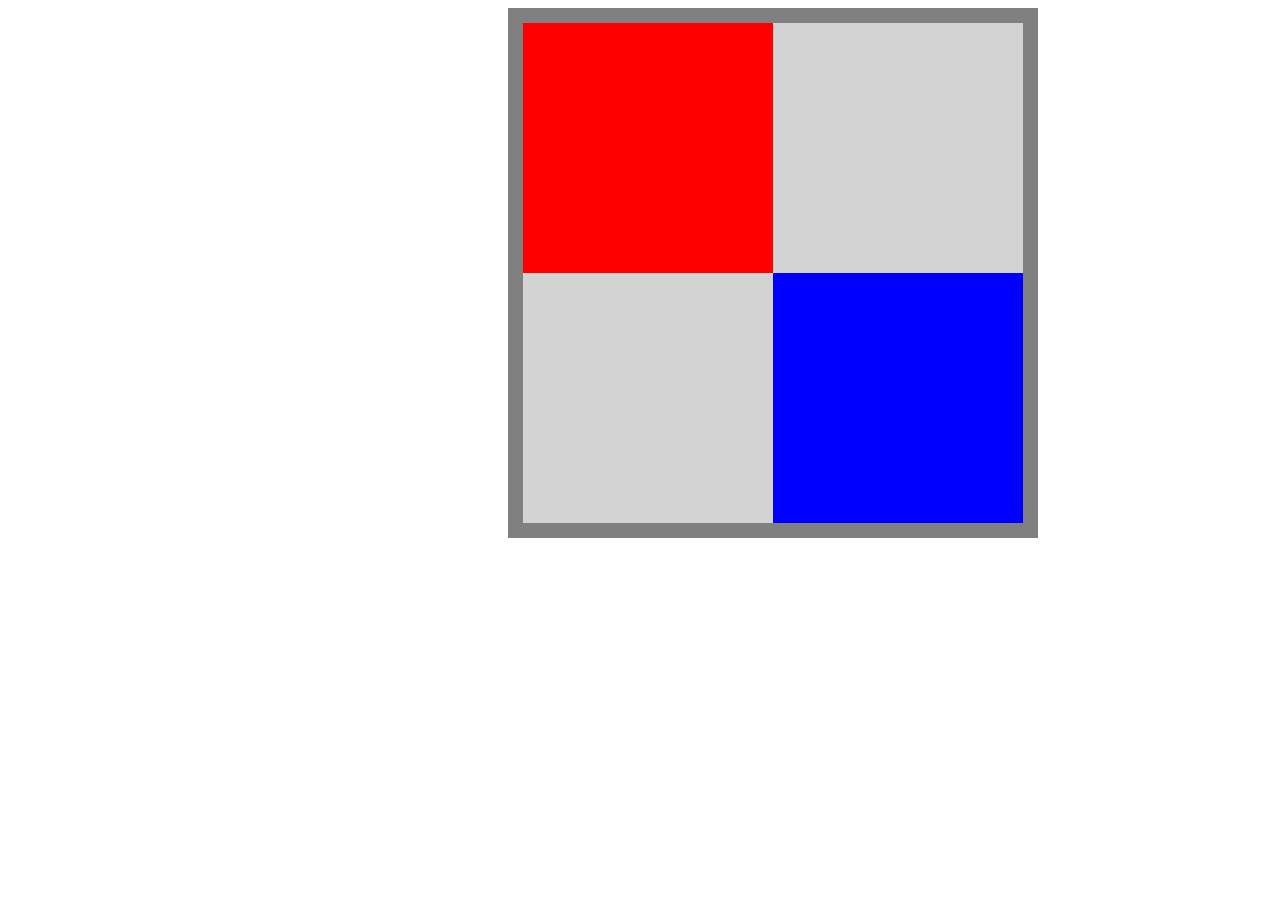
<file: Zadatak_02/index.html>
<!DOCTYPE html>
<html lang="en">

<head>
    <meta charset="UTF-8">
    <meta name="viewport" content="width=device-width, initial-scale=1.0">
    <meta http-equiv="X-UA-Compatible" content="ie=edge">
    <title>CSS Box Model</title>
    <link rel="stylesheet" href="style.css">
</head>

<body>

    <div class="box">
        <div class="half1"></div>
        <div class="half2"></div>
    </div>

</body>

</html>
</file>
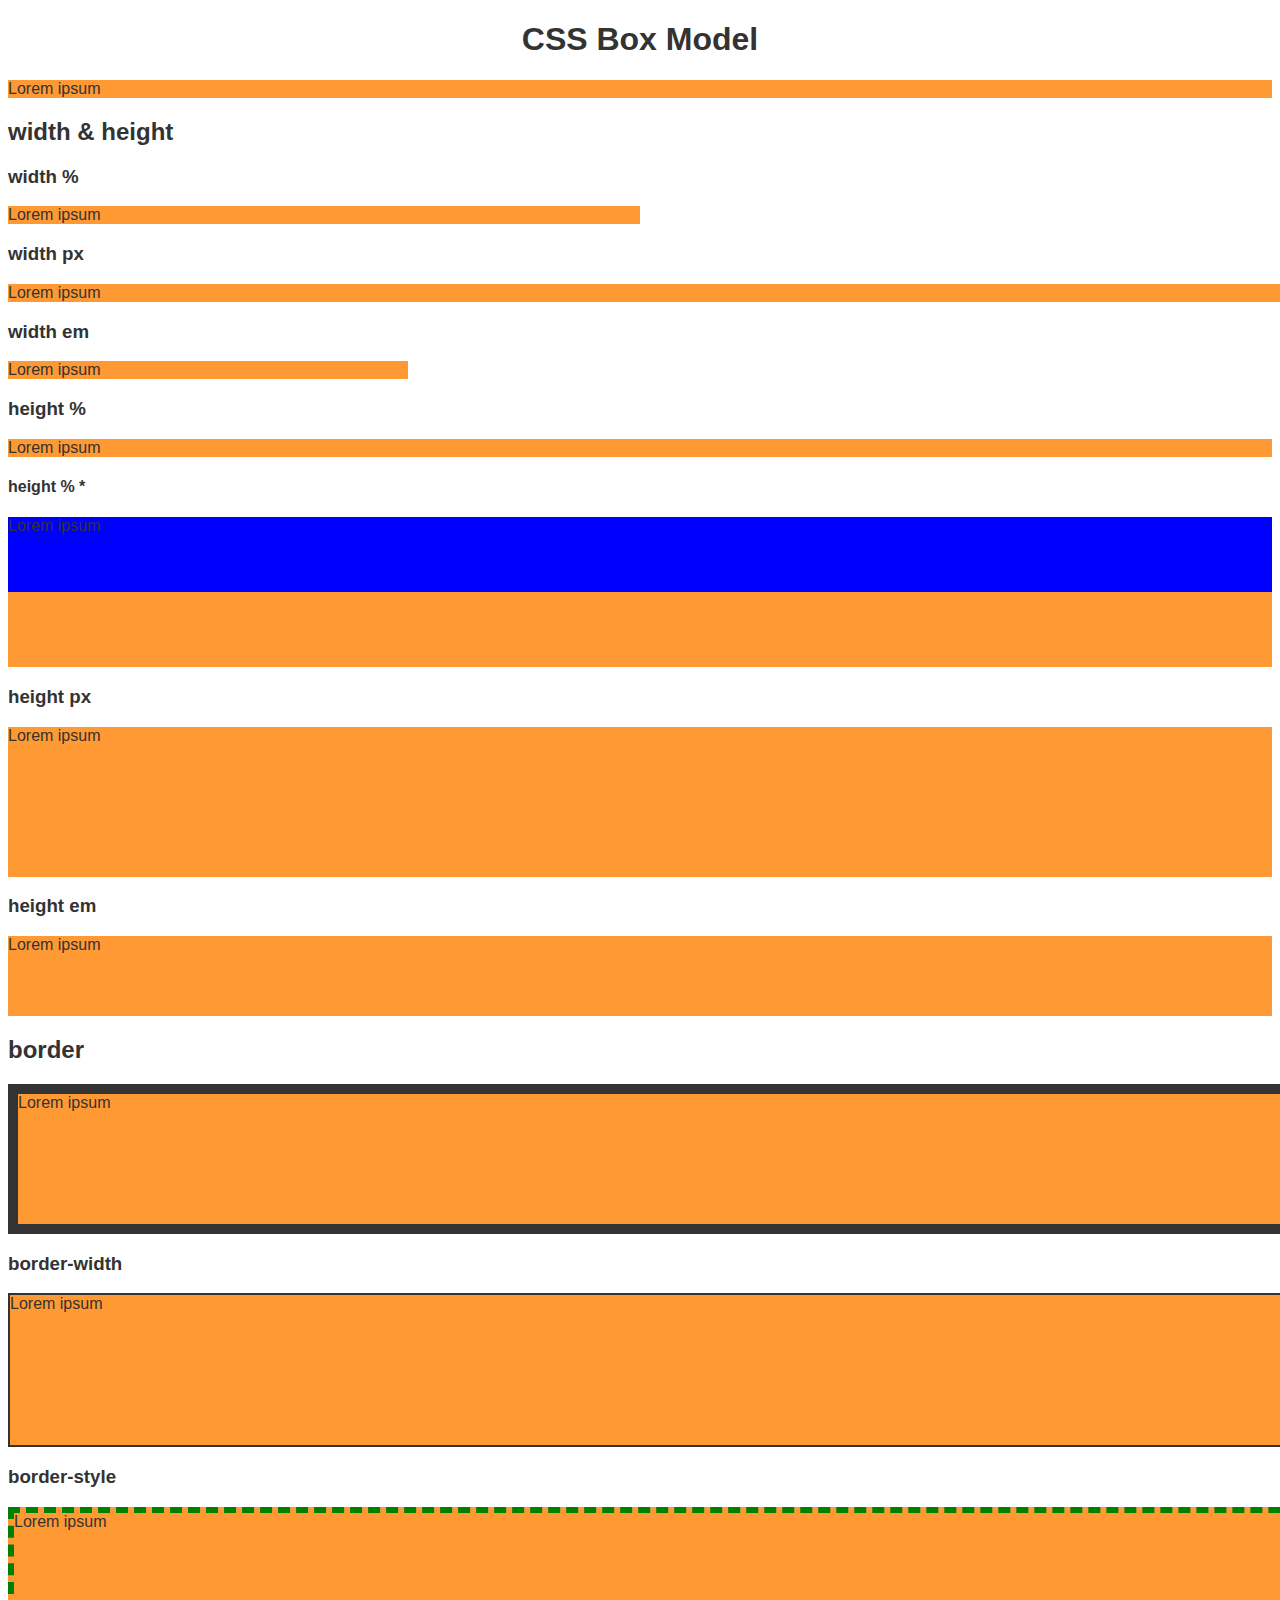
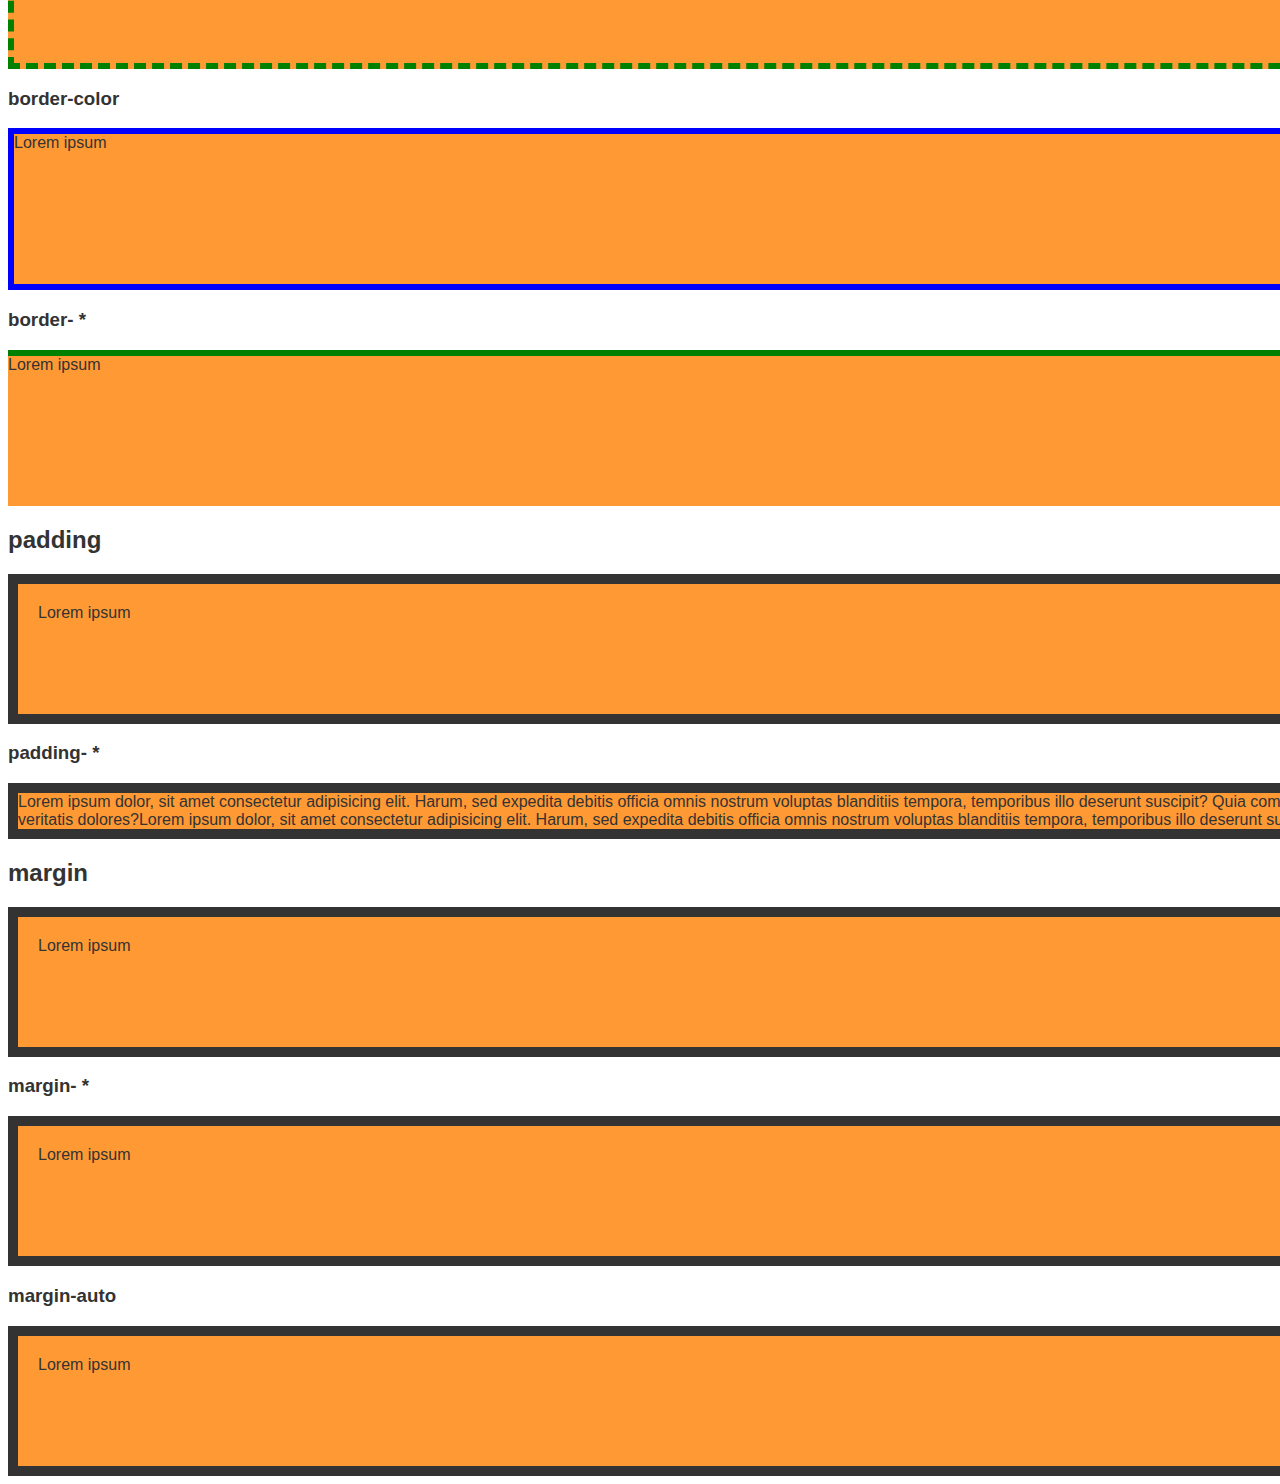
<file: 06_box_model/primjer_01/index.html>
<!DOCTYPE html>
<html lang="en">
    <head>
        <meta charset="UTF-8" />
        <meta name="viewport" content="width=device-width, initial-scale=1.0" />
        <meta http-equiv="X-UA-Compatible" content="ie=edge" />
        <title>CSS Box Model</title>
        <link rel="stylesheet" href="style.css" />
    </head>
    <body>
        <h1>CSS Box Model</h1>

        <div>Lorem ipsum</div>
        <h2>width & height</h2>
        <h3>width %</h3>
        <div class="width1">Lorem ipsum</div>
        <h3>width px</h3>
        <div class="width2">Lorem ipsum</div>
        <h3>width em</h3>
        <div class="width3">Lorem ipsum</div>
        <h3>height %</h3>
        <div class="heigh1">Lorem ipsum</div>
        <h4>height % *</h4>
        <div class="height2">
            <div class="height1 blue">Lorem ipsum</div>
        </div>
        <h3>height px</h3>
        <div class="height2">Lorem ipsum</div>
        <h3>height em</h3>
        <div class="height3">Lorem ipsum</div>

        <h2>border</h2>
        <div class="border width2 height2">Lorem ipsum</div>
        <h3>border-width</h3>
        <div class="border-width width2 height2">Lorem ipsum</div>
        <h3>border-style</h3>
        <div class="border-style width2 height2">Lorem ipsum</div>
        <h3>border-color</h3>
        <div class="border-color width2 height2">Lorem ipsum</div>
        <h3>border- *</h3>
        <div class="border2 width2 height2">Lorem ipsum</div>

        <h2>padding</h2>
        <div class="padding border width2 height2">Lorem ipsum</div>
        <h3>padding- *</h3>
        <div class="padding2 border width2">
            Lorem ipsum dolor, sit amet consectetur adipisicing elit. Harum, sed
            expedita debitis officia omnis nostrum voluptas blanditiis tempora,
            temporibus illo deserunt suscipit? Quia commodi laudantium iste ut
            eaque veritatis dolores?Lorem ipsum dolor, sit amet consectetur
            adipisicing elit. Harum, sed expedita debitis officia omnis nostrum
            voluptas blanditiis tempora, temporibus illo deserunt suscipit? Quia
            commodi laudantium iste ut eaque veritatis dolores?Lorem ipsum
            dolor, sit amet consectetur adipisicing elit. Harum, sed expedita
            debitis officia omnis nostrum voluptas blanditiis tempora,
            temporibus illo deserunt suscipit? Quia commodi laudantium iste ut
            eaque veritatis dolores?Lorem ipsum dolor, sit amet consectetur
            adipisicing elit. Harum, sed expedita debitis officia omnis nostrum
            voluptas blanditiis tempora, temporibus illo deserunt suscipit? Quia
            commodi laudantium iste ut eaque veritatis dolores?Lorem ipsum
            dolor, sit amet consectetur adipisicing elit. Harum, sed expedita
            debitis officia omnis nostrum voluptas blanditiis tempora,
            temporibus illo deserunt suscipit? Quia commodi laudantium iste ut
            eaque veritatis dolores?Lorem ipsum dolor, sit amet consectetur
            adipisicing elit. Harum, sed expedita debitis officia omnis nostrum
            voluptas blanditiis tempora, temporibus illo deserunt suscipit? Quia
            commodi laudantium iste ut eaque veritatis dolores?
        </div>

        <h2>margin</h2>
        <div class="margin padding border width2 height2">Lorem ipsum</div>
        <h3>margin- *</h3>
        <div class="margin2 padding border width2 height2">Lorem ipsum</div>
        <h3>margin-auto</h3>
        <div class="margin-auto padding border width2 height2">Lorem ipsum</div>
    </body>
</file>
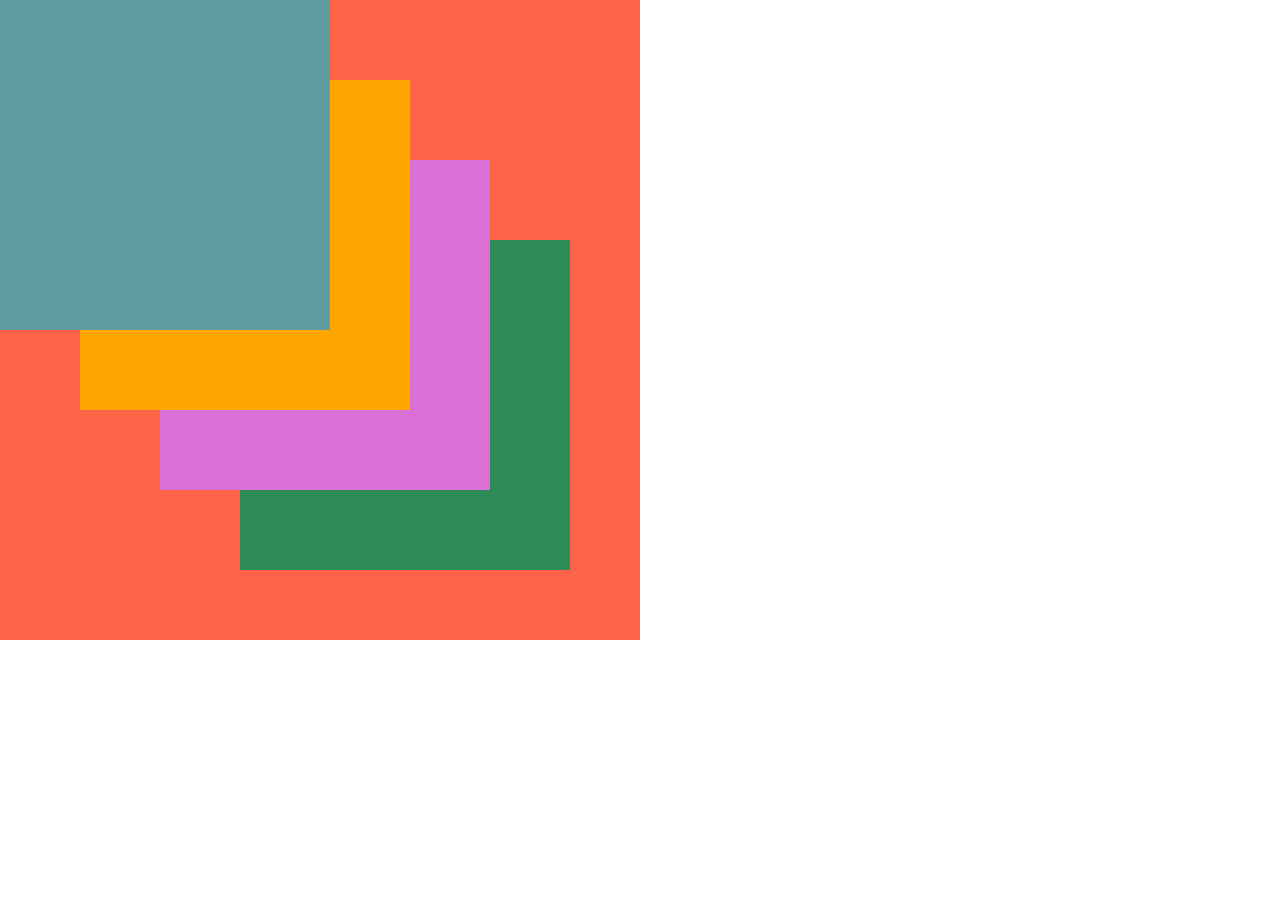
<file: 06_box_model/zadatak_box_model/index.html>
<!DOCTYPE html>
<html lang="en">
<head>
    <meta charset="UTF-8">
    <meta name="viewport" content="width=device-width, initial-scale=1.0">
    <title>Document</title>
    <link rel="stylesheet" href="style.css">
</head>

<body>

    <div class="box1"></div>

    <div class="box2"></div>

    <div class="box3"></div>

    <div class="box4"></div>

    <div class="box5"></div>
    
</body>
</html>
</file>
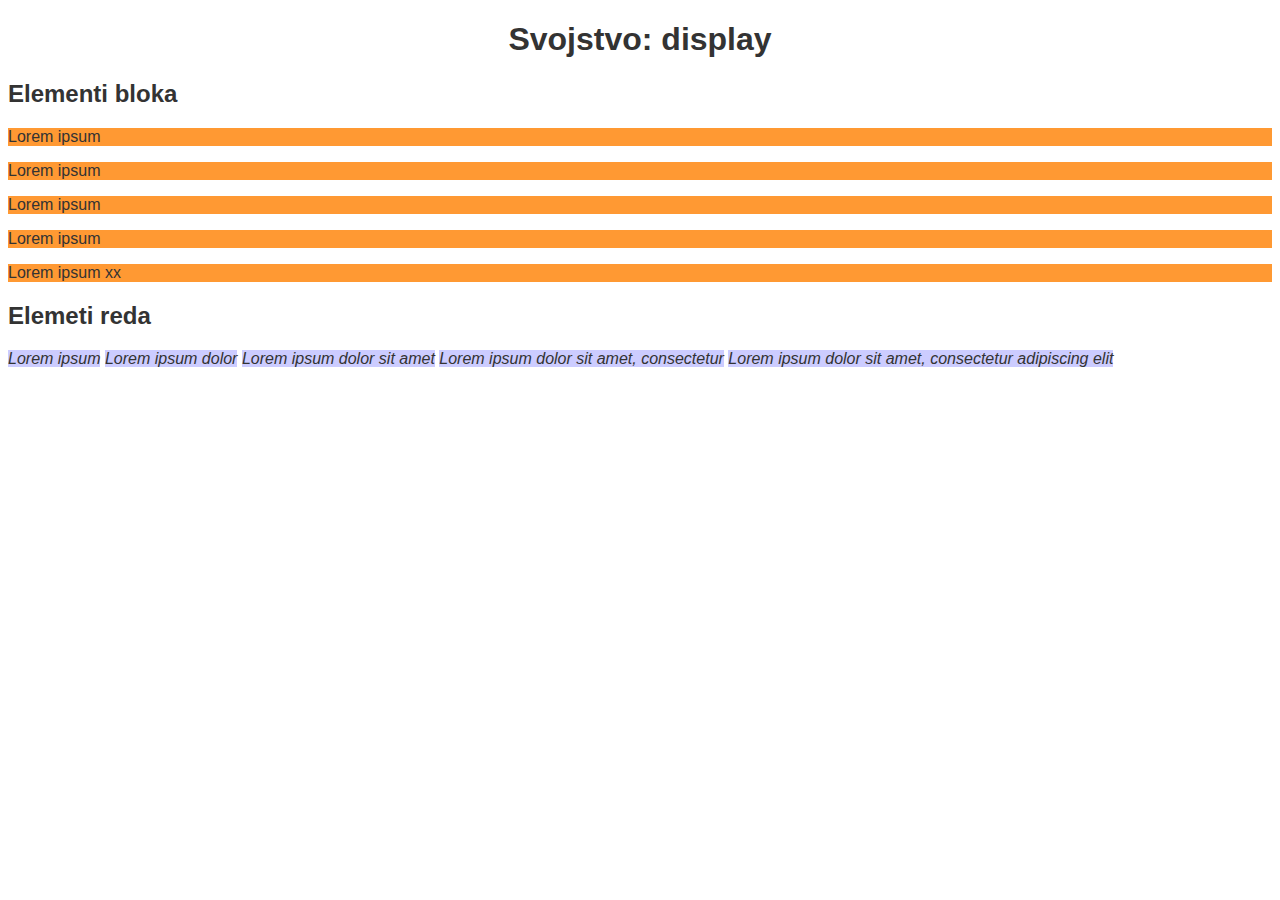
<file: 07-display/01-primjer/index.html>
<!DOCTYPE html>
<html lang="en">

<head>
    <meta charset="UTF-8">
    <meta name="viewport" content="width=device-width, initial-scale=1.0">
    <meta http-equiv="X-UA-Compatible" content="ie=edge">
    <title>Display</title>
    <link rel="stylesheet" href="style.css">
</head>

<body>
    <h1>Svojstvo: display</h1>
    <h2>Elementi bloka</h2>
    <!-- Bilo koji block elementi -->
    <p>Lorem ipsum</p>
    <p class="inline">Lorem ipsum</p>
    <p class="inline-block">Lorem ipsum</p>
    <p class="box inline-block">Lorem ipsum</p>
    <p class="none">Lorem ipsum xx</p>

    <h2>Elemeti reda</h2>
    <!-- Bilo koji inline elementi -->
    <em>Lorem ipsum</em>
    <em class="block">Lorem ipsum dolor</em>
    <em class="inline-block">Lorem ipsum dolor sit amet</em>
    <em class="box">Lorem ipsum dolor sit amet, consectetur</em>
    <em class="box inline-block">Lorem ipsum dolor sit amet, consectetur adipiscing elit</em>
</body>

</html>
</file>
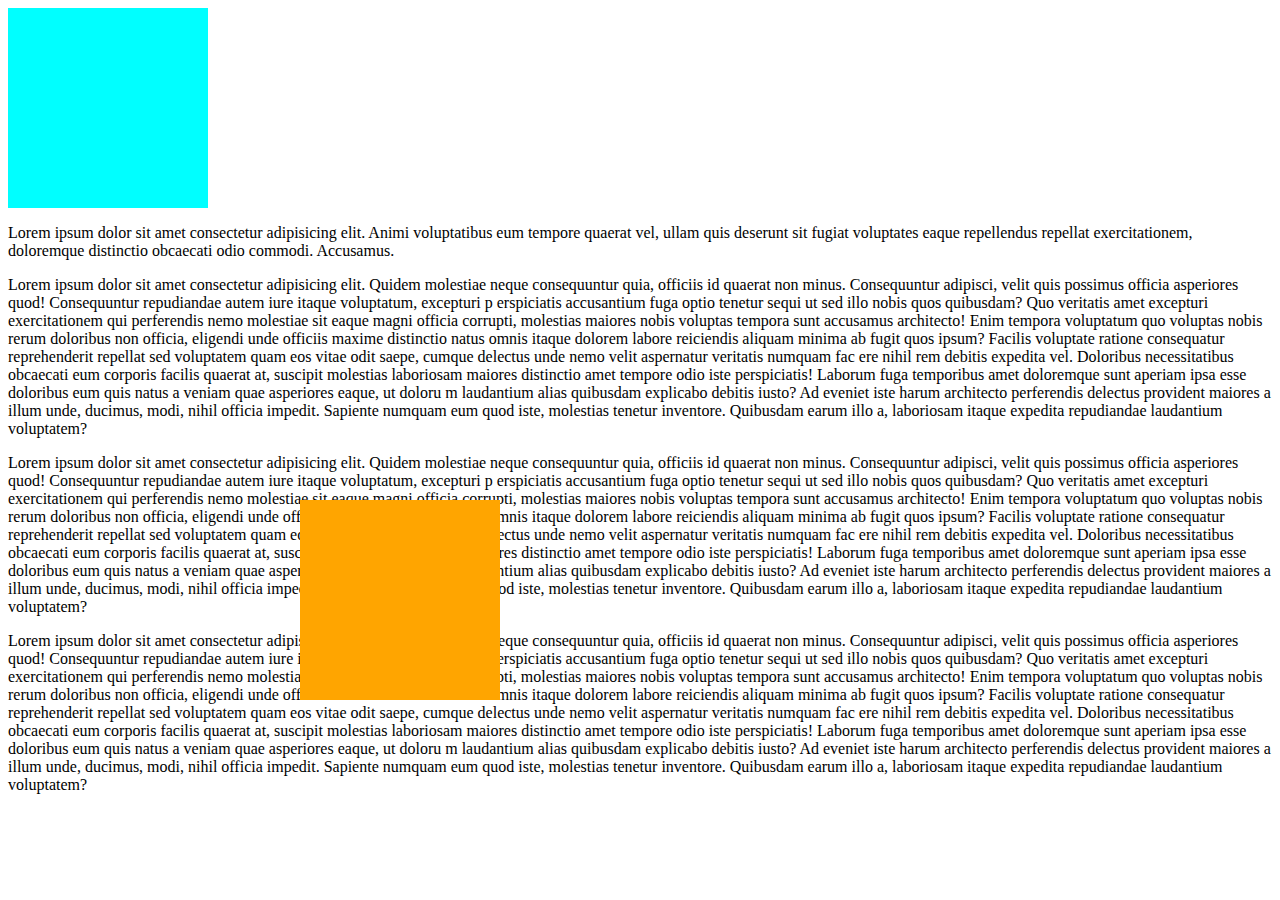
<file: 08_position/04/index.html>
<!DOCTYPE html>
<html lang="en">
<head>
    <meta charset="UTF-8">
    <meta name="viewport" content="width=device-width, initial-scale=1.0">
    <title>Document</title>
</head>

<style>
.box1 {

    width: 200px ;
    height: 200px;
    position: static;
    background-color: aqua;

}

.box2{
    width: 200px ;
    height: 200px;
    position:fixed;
    background-color: orange;
    left: 300px;
    top: 500px;

}

</style>
<body>

    <div class="box1"></div>
    <div class="box2"></div>

    <p>
        Lorem ipsum dolor sit amet consectetur adipisicing elit. Animi voluptatibus eum tempore quaerat vel, ullam quis deserunt sit fugiat 
        voluptates eaque repellendus repellat exercitationem, doloremque distinctio obcaecati odio commodi. Accusamus.

    </p>

    <p>
        Lorem ipsum dolor sit amet consectetur adipisicing elit. Quidem molestiae neque consequuntur quia, officiis id quaerat non minus. 
        Consequuntur adipisci, velit quis possimus officia asperiores quod! Consequuntur repudiandae autem iure itaque voluptatum, excepturi p
        erspiciatis accusantium fuga optio tenetur sequi ut sed illo nobis quos quibusdam? Quo veritatis amet excepturi exercitationem qui perferendis nemo
         molestiae sit eaque magni officia corrupti, molestias maiores nobis voluptas tempora sunt accusamus architecto! Enim tempora voluptatum quo voluptas nobis
         rerum doloribus non officia, eligendi unde officiis maxime distinctio natus omnis itaque dolorem labore reiciendis aliquam minima ab fugit quos ipsum? Facilis
          voluptate ratione consequatur reprehenderit repellat sed voluptatem quam eos vitae odit saepe, cumque delectus unde nemo velit aspernatur veritatis numquam fac
          ere nihil rem debitis expedita vel. Doloribus necessitatibus obcaecati eum corporis facilis quaerat at, suscipit molestias laboriosam maiores distinctio amet 
          tempore odio iste perspiciatis! Laborum fuga temporibus amet doloremque sunt aperiam ipsa esse doloribus eum quis natus a veniam quae asperiores eaque, ut doloru
          m laudantium alias quibusdam explicabo debitis iusto? Ad eveniet iste harum architecto perferendis delectus provident maiores a illum unde, ducimus, modi, nihil
        officia impedit. Sapiente numquam eum quod iste, 
        molestias tenetur inventore. Quibusdam earum illo a, laboriosam itaque expedita repudiandae laudantium voluptatem?
    </p>

    <p>
        Lorem ipsum dolor sit amet consectetur adipisicing elit. Quidem molestiae neque consequuntur quia, officiis id quaerat non minus. 
        Consequuntur adipisci, velit quis possimus officia asperiores quod! Consequuntur repudiandae autem iure itaque voluptatum, excepturi p
        erspiciatis accusantium fuga optio tenetur sequi ut sed illo nobis quos quibusdam? Quo veritatis amet excepturi exercitationem qui perferendis nemo
         molestiae sit eaque magni officia corrupti, molestias maiores nobis voluptas tempora sunt accusamus architecto! Enim tempora voluptatum quo voluptas nobis
         rerum doloribus non officia, eligendi unde officiis maxime distinctio natus omnis itaque dolorem labore reiciendis aliquam minima ab fugit quos ipsum? Facilis
          voluptate ratione consequatur reprehenderit repellat sed voluptatem quam eos vitae odit saepe, cumque delectus unde nemo velit aspernatur veritatis numquam fac
          ere nihil rem debitis expedita vel. Doloribus necessitatibus obcaecati eum corporis facilis quaerat at, suscipit molestias laboriosam maiores distinctio amet 
          tempore odio iste perspiciatis! Laborum fuga temporibus amet doloremque sunt aperiam ipsa esse doloribus eum quis natus a veniam quae asperiores eaque, ut doloru
          m laudantium alias quibusdam explicabo debitis iusto? Ad eveniet iste harum architecto perferendis delectus provident maiores a illum unde, ducimus, modi, nihil
        officia impedit. Sapiente numquam eum quod iste, 
        molestias tenetur inventore. Quibusdam earum illo a, laboriosam itaque expedita repudiandae laudantium voluptatem?
    </p>

    <p>
        Lorem ipsum dolor sit amet consectetur adipisicing elit. Quidem molestiae neque consequuntur quia, officiis id quaerat non minus. 
        Consequuntur adipisci, velit quis possimus officia asperiores quod! Consequuntur repudiandae autem iure itaque voluptatum, excepturi p
        erspiciatis accusantium fuga optio tenetur sequi ut sed illo nobis quos quibusdam? Quo veritatis amet excepturi exercitationem qui perferendis nemo
         molestiae sit eaque magni officia corrupti, molestias maiores nobis voluptas tempora sunt accusamus architecto! Enim tempora voluptatum quo voluptas nobis
         rerum doloribus non officia, eligendi unde officiis maxime distinctio natus omnis itaque dolorem labore reiciendis aliquam minima ab fugit quos ipsum? Facilis
          voluptate ratione consequatur reprehenderit repellat sed voluptatem quam eos vitae odit saepe, cumque delectus unde nemo velit aspernatur veritatis numquam fac
          ere nihil rem debitis expedita vel. Doloribus necessitatibus obcaecati eum corporis facilis quaerat at, suscipit molestias laboriosam maiores distinctio amet 
          tempore odio iste perspiciatis! Laborum fuga temporibus amet doloremque sunt aperiam ipsa esse doloribus eum quis natus a veniam quae asperiores eaque, ut doloru
          m laudantium alias quibusdam explicabo debitis iusto? Ad eveniet iste harum architecto perferendis delectus provident maiores a illum unde, ducimus, modi, nihil
        officia impedit. Sapiente numquam eum quod iste, 
        molestias tenetur inventore. Quibusdam earum illo a, laboriosam itaque expedita repudiandae laudantium voluptatem?
    </p>
    
</body>
</html>
</file>
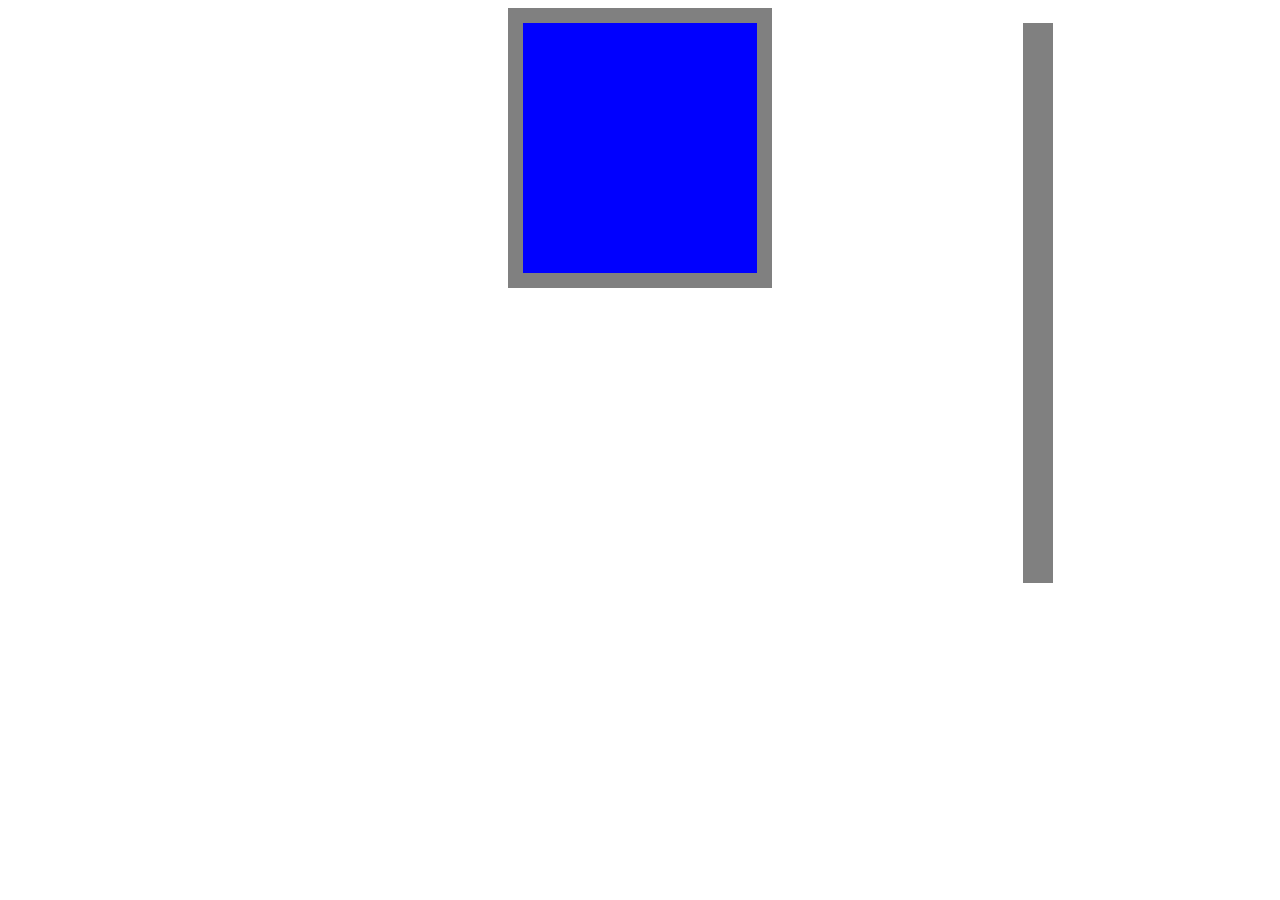
<file: Zadatak_02/Verzija2/index.html>
<!DOCTYPE html>
<html lang="en">

<head>
    <meta charset="UTF-8">
    <meta name="viewport" content="width=device-width, initial-scale=1.0">
    <meta http-equiv="X-UA-Compatible" content="ie=edge">
    <title>CSS Box Model</title>
    <link rel="stylesheet" href="style.css">
</head>

<body>

    <div>
        <div></div>
        <div></div>
    </div>

</body>

</html>
</file>
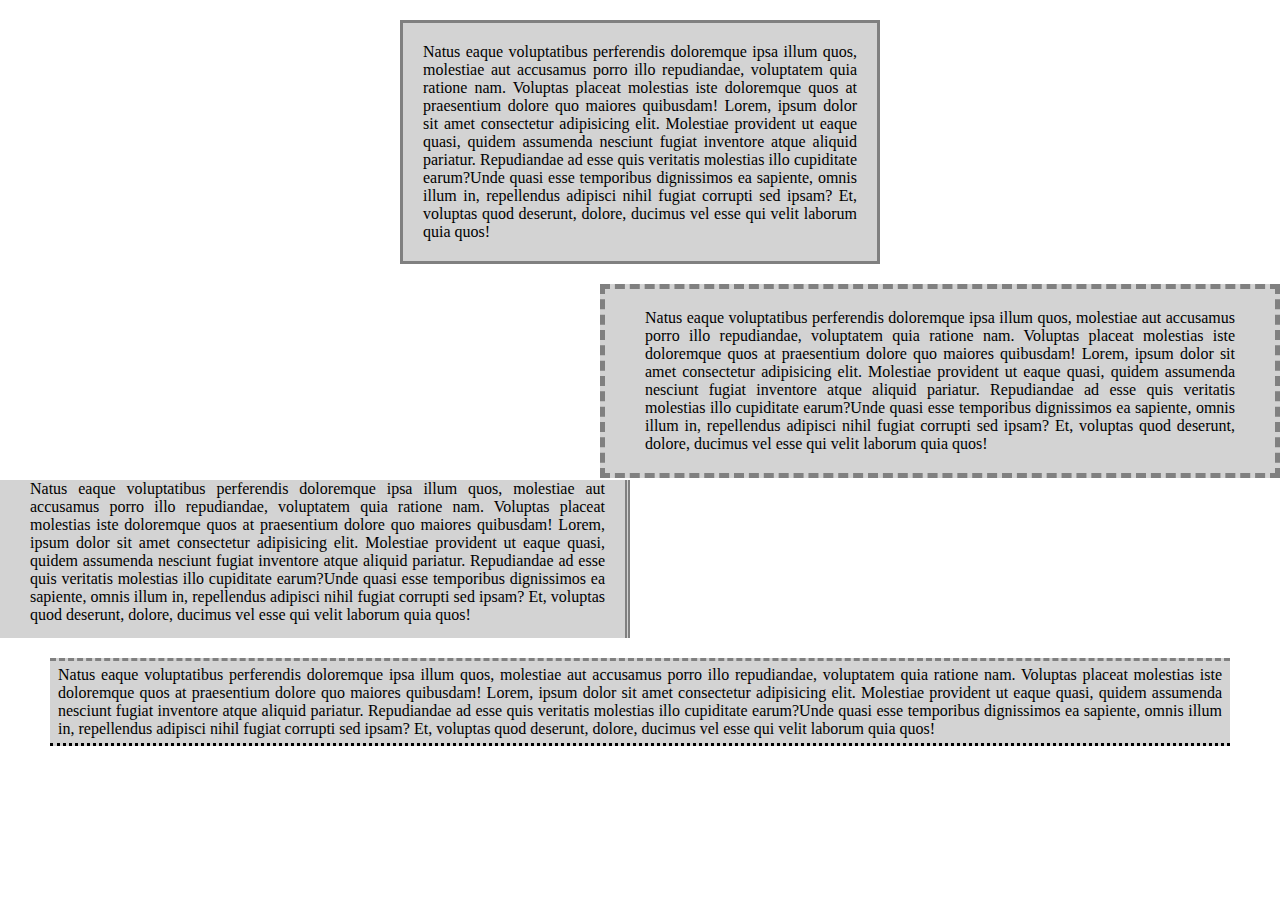
<file: 06_box_model/zadatak/01/index.html>
<!DOCTYPE html>
<html lang="en">

<head>
    <meta charset="UTF-8">
    <meta name="viewport" content="width=device-width, initial-scale=1.0">
    <meta http-equiv="X-UA-Compatible" content="ie=edge">
    <link rel="stylesheet" href="style.css" />
    <title>CSS Box Model</title>
</head>

<body>

    <div class="box1">Natus eaque voluptatibus perferendis doloremque ipsa illum quos, molestiae aut accusamus porro illo
        repudiandae, voluptatem quia ratione nam. Voluptas placeat molestias iste doloremque quos at praesentium dolore
        quo maiores quibusdam! Lorem, ipsum dolor sit amet consectetur adipisicing elit. Molestiae provident ut eaque
        quasi, quidem assumenda nesciunt fugiat inventore atque aliquid pariatur. Repudiandae ad esse quis veritatis
        molestias illo cupiditate earum?Unde quasi esse temporibus dignissimos ea sapiente, omnis illum in, repellendus
        adipisci nihil fugiat corrupti sed ipsam? Et, voluptas quod deserunt, dolore, ducimus vel esse qui velit laborum
        quia quos!</div>
    <div class="box2">Natus eaque voluptatibus perferendis doloremque ipsa illum quos, molestiae aut accusamus porro illo
        repudiandae, voluptatem quia ratione nam. Voluptas placeat molestias iste doloremque quos at praesentium dolore
        quo maiores quibusdam! Lorem, ipsum dolor sit amet consectetur adipisicing elit. Molestiae provident ut eaque
        quasi, quidem assumenda nesciunt fugiat inventore atque aliquid pariatur. Repudiandae ad esse quis veritatis
        molestias illo cupiditate earum?Unde quasi esse temporibus dignissimos ea sapiente, omnis illum in, repellendus
        adipisci nihil fugiat corrupti sed ipsam? Et, voluptas quod deserunt, dolore, ducimus vel esse qui velit laborum
        quia quos!</div>
    <div class="box3">Natus eaque voluptatibus perferendis doloremque ipsa illum quos, molestiae aut accusamus porro illo
        repudiandae, voluptatem quia ratione nam. Voluptas placeat molestias iste doloremque quos at praesentium dolore
        quo maiores quibusdam! Lorem, ipsum dolor sit amet consectetur adipisicing elit. Molestiae provident ut eaque
        quasi, quidem assumenda nesciunt fugiat inventore atque aliquid pariatur. Repudiandae ad esse quis veritatis
        molestias illo cupiditate earum?Unde quasi esse temporibus dignissimos ea sapiente, omnis illum in, repellendus
        adipisci nihil fugiat corrupti sed ipsam? Et, voluptas quod deserunt, dolore, ducimus vel esse qui velit laborum
        quia quos!</div>
    <div class="box4">Natus eaque voluptatibus perferendis doloremque ipsa illum quos, molestiae aut accusamus porro illo
        repudiandae, voluptatem quia ratione nam. Voluptas placeat molestias iste doloremque quos at praesentium dolore
        quo maiores quibusdam! Lorem, ipsum dolor sit amet consectetur adipisicing elit. Molestiae provident ut eaque
        quasi, quidem assumenda nesciunt fugiat inventore atque aliquid pariatur. Repudiandae ad esse quis veritatis
        molestias illo cupiditate earum?Unde quasi esse temporibus dignissimos ea sapiente, omnis illum in, repellendus
        adipisci nihil fugiat corrupti sed ipsam? Et, voluptas quod deserunt, dolore, ducimus vel esse qui velit laborum
        quia quos!</div>
</body>

</html>
</file>
<file: Zadatak_02/style.css>
.box {
    width: 500px ;
    height: 500px ;
    border: 15px solid grey;
    margin: 0px 500px;
    background-color: lightgray;
    


}

.half1{

height: 50%;
width: 50%;
background-color: red;

}

.half2{

height: 50%;
width: 50%;
margin: 0 0 0 250px;
background-color: blue;



   
}
</file>
<file: 06_box_model/primjer_01/style.css>
body {
    font-family: Tahoma, sans-serif;
    font-size: 16px;
    color: #333;
  }
  h1 {
    text-align: center;
  }

  div {

    background-color: #f93;
  }

  .width1 {
width: 50%;
  }

  .width2 {
    width: 500%;
      }

  .width3 {
        width: 25em;
          }

.height1{
 
  height: 50% ;

          }

          .height2{
 
            height: 150px ;
          
                    }

                    .height3{
 
                      height: 5em ;
                    
                              }

                              .blue {
                                background-color: blue;
                              }

.border {
  border: 10px solid #333 ;
  box-sizing: border-box;
}

.border-width {
  border: 2px solid #333;
}

.border-style {
border: 6px dashed green;

}

.border-color {
  border: 6px solid blue;
}

.border2 {
  border-top: 6px solid green;
  border-right: 2px dotted red;
  border-bottom: ;
  border-left: ;
}

.padding {
  padding: 20px;
  box-sizing: border-box;
}
</file>
<file: 06_box_model/zadatak_box_model/style.css>
body {
    margin: 0;
}

.box1 {

    width: 640px;
    height: 640px;
    background-color: #ff6347;
}


.box2{

    width: 330px;
    height: 330px;
    background-color: #2e8b57;
    position:fixed ;
    left: 240px ;
    top: 240px ;

}

.box3 {

    width: 330px;
    height: 330px;
    background-color: #da70d6;
    position:fixed ;
    left: 160px ;
    top: 160px ;
}

.box4{

    width: 330px;
    height: 330px;
    background-color: #ffa500;
    position:fixed ;
    left: 80px ;
    top: 80px ;
}

.box5{

    width: 330px;
    height: 330px;
    background-color: #5f9ea0;
    position:fixed ;
    left: 0 ;
    top: 0 ;
}
</file>
<file: 07-display/01-primjer/style.css>
body {
    font-family: Tahoma, sans-serif;
    font-size: 16px;
    color: #333;
}

h1 {
    text-align: center;
}
  
p {
    background-color: #f93;
}

em {
    background-color: #ccf;
}
</file>
<file: Zadatak_02/Verzija2/style.css>
div {
    width: 250x ;
    height: 250px ;
    border: 15px solid grey;
    margin: 0px 500px;
    background-color: blue;

}
</file>
<file: 06_box_model/zadatak/01/style.css>
* {

    margin: 0 auto;
}

div {

    background-color: lightgray;
    text-align:justify;
  }

.box1 {
 
    border: 3px solid grey;
    margin: 20px 400px ;
    padding: 20px ;

}

.box2 {

    border: 5px dashed grey;
    margin: 0px 0px 2px 600px  ;
    padding: 20px 40px ;
}

.box3 {

    border-right: 5px double grey;
    margin: 0px 650px 20px 0px  ;
    padding: 0px 20px 14px 30px ;
    
}

.box4 {

border-top: dashed grey;
border-bottom: dotted;
margin: 10px 50px 10px 50px ;
padding: 5px 8px 5px 8px;
    
}
</file>
